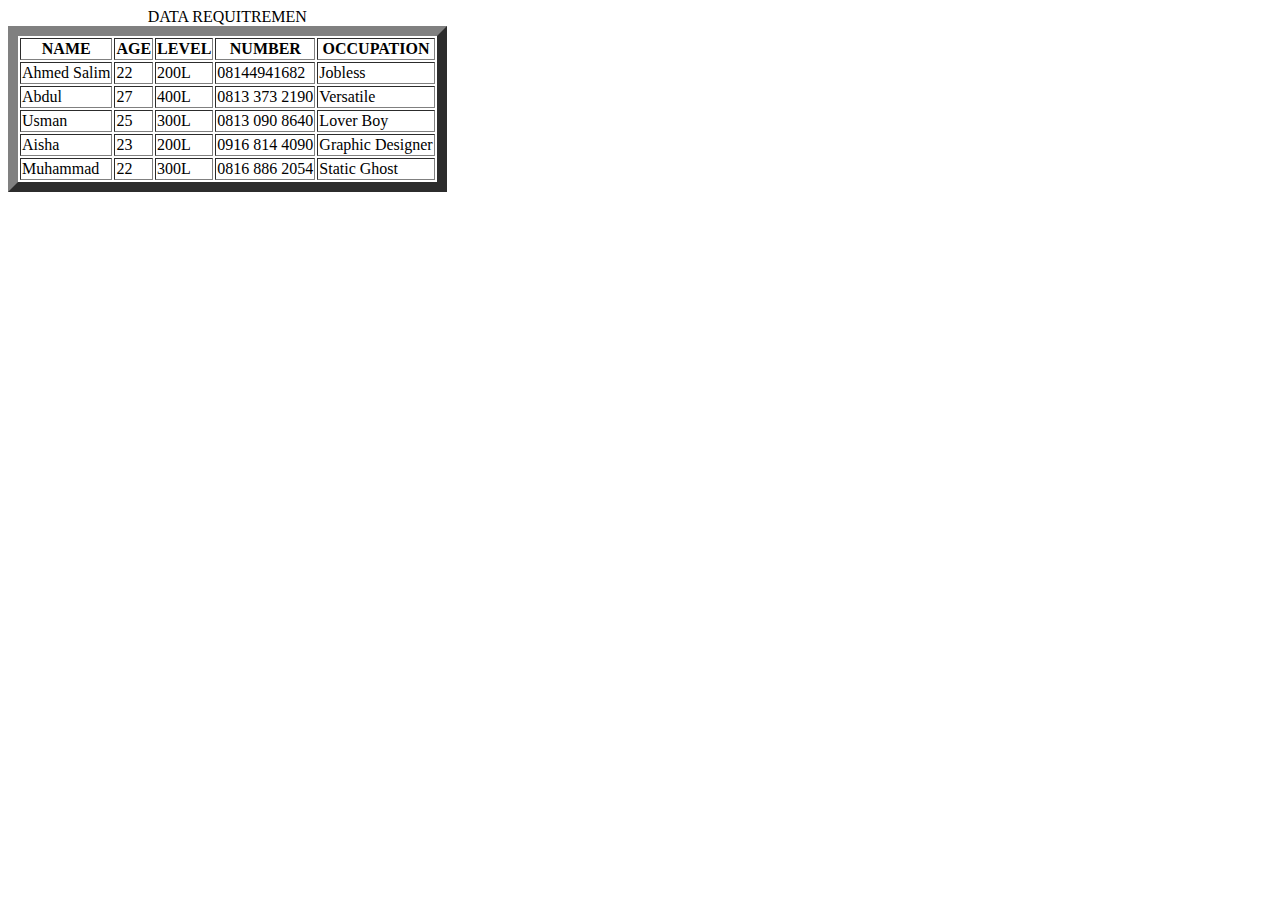
<file: index.html>
<!DOCTYPE html>
 <html>
    <head>
        <title>AA SALIM</title>
    </head>
    <body>
        <!--<h1>Aunty Aisha is one of the most <br> <br> <br><br><br><br>beautiful girl i have ever seen</h1>
        <br>
        <br>
        <br>
        <br>
        <h1>That are the list of the girls currently in the house</h1>
        <ul>
            <li>AISHA</li>
            <li>NAFISA</li>
            <li>FARIDA</li>
        </ul>
        <br>
        <br>
        <br>
        <br>
        <h1>That are the list of the boys at home now</h1>
        <ol>
            <li>AA Salim</li>
            <li>Aliyu</li>
            <li>Salisu</li>
            <li>Suleiman</li>
        </ol>-->
        <table border="10">
            <caption>DATA REQUITREMEN</caption>
            <tr>
                <th>NAME</th>
                <th>AGE</th>
                <th>LEVEL</th>
                <th>NUMBER</th>
                <th>OCCUPATION</th>
            </tr>
            <tr>
                <td>Ahmed Salim</td>
                <td>22</td>
                <td>200L</td>
                <td>08144941682</td>
                <td>Jobless</td>
            </tr>
            <tr>
                <td>Abdul</td>
                <td>27</td>
                <td>400L</td>
                <td>0813 373 2190</td>
                <td>Versatile</td>
            </tr>
            <tr>
                <td>Usman</td>
                <td>25</td>
                <td>300L</td>
                <td>0813 090 8640</td>
                <td>Lover Boy</td>
            </tr>
            <tr>
                <td>Aisha</td>
                <td>23</td>
                <td>200L</td>
                <td>0916 814 4090</td>
                <td>Graphic Designer</td>
            </tr>
            <tr>
                <td>Muhammad</td>
                <td>22</td>
                <td>300L</td>
                <td>0816 886 2054</td>
                <td>Static Ghost</td>
            </tr>
        </table>
    </body>
    </html>
</file>
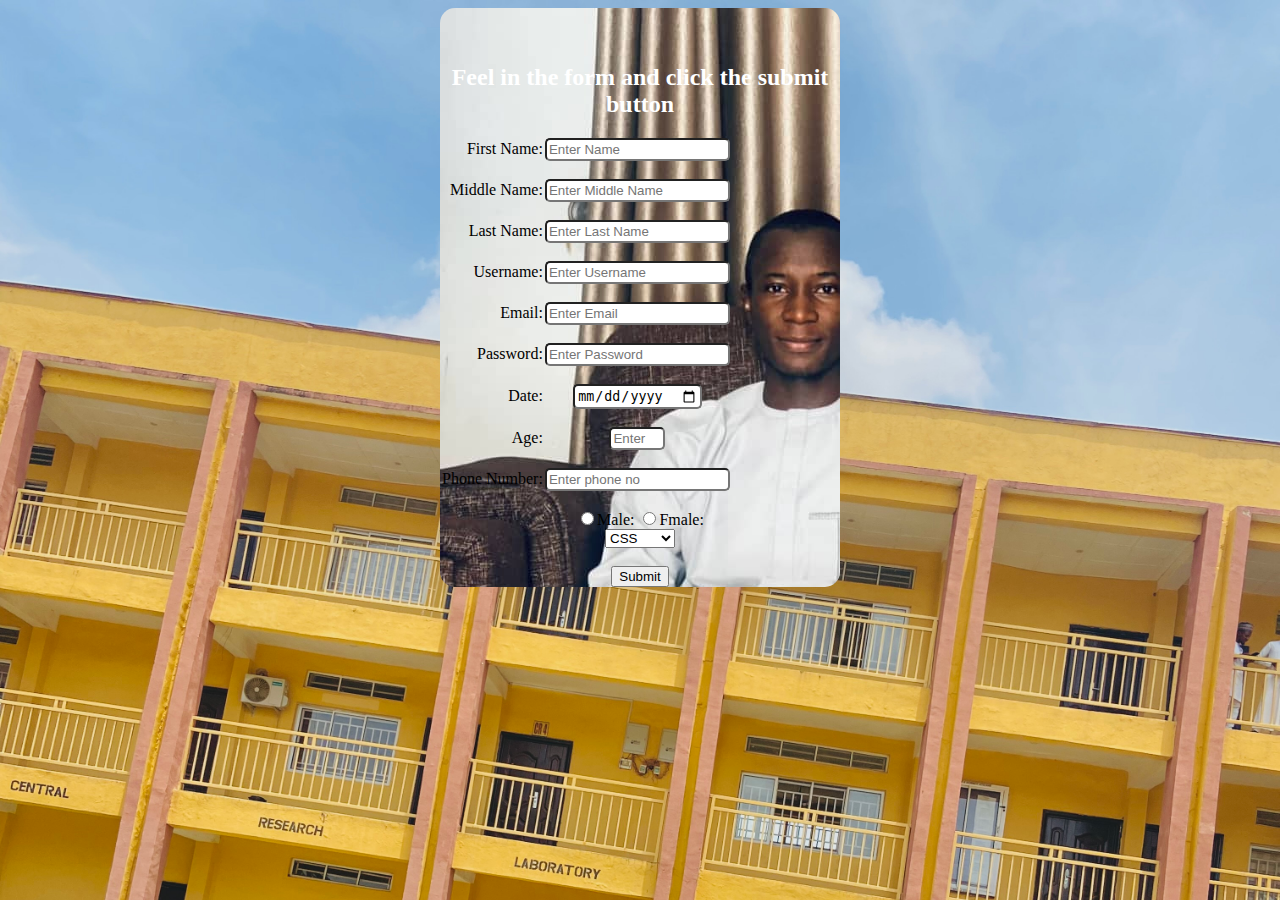
<file: third.html>
<!DOCTYPE html>
<html>
    <head>
        <title>AA Salim</title>
        <link rel="stylesheet" href="sstyle.css">
    </head>
    <body>
        
        <form id="salim" action="submit.html" method="post"><br><br>
            <p>
            <h2>Feel in the form and click the submit button</h2>
            
            <div class="row">
            <label for="name" name="first">First Name:</label>
            <input type="text" name="First" placeholder="Enter Name"><br><br>
            </div>

            <div class="row">
            <label for="name" id="middle name">Middle Name:</label>
            <input type="text" name="middle name" placeholder="Enter Middle Name"><br><br>
            </div>

            <div class="row">
            <label for="name" id="last name">Last Name:</label>
            <input type="text" name="last name" placeholder="Enter Last Name"><br><br>
            </div>

            <div class="row">
                <label for="username" id="username">Username:</label>
            <input type="text" name="username" placeholder="Enter Username" required><br><br>
            </div>

            <div class="row">
            <label for="email" id="email">Email:</label>
            <input type="email" name="email" placeholder="Enter Email" required><br><br>
            </div>

            <div class="row">
            <label for="password" id="password">Password:</label>
            <input type="password" name="password" placeholder="Enter Password" required><br><br>
            </div>

            <div class="row">
            <label for="date" id="date">Date:</label>
            <input type="date" name="dob" placeholder="Enter Date of Birth" required><br><br>
            </div>

            <div class="row">
            <label for="number" id="number">Age:</label> 
            <input type="number" name="Date" min="18" max="35" placeholder="Enter Age" required><br><br>
            </div>

            <div class="row">
            <label for="number" id="phone number">Phone Number:</label>
             <input type="tel" name="phone number" class="man" placeholder="Enter phone no"><br><br>
             </div>

            <div class="Ahmed">
                <div>
                <input type="radio" name="gender" value="male">Male:
                <input type="radio" name="gender" value="male">Fmale: <br>
                </div>

            <select name="skill" id="skill">
                <option value="css">CSS</option>
                <option value="html">HTML</option>
                <option value="python">PYHON</option>
                <option value="java">JAVA</option>
            </select>
            <br>
            <br> 
            <button type="submit">Submit</button>
            </div>
            </p>
        </form>
    </body>

</html>
</file>
<file: sstyle.css>
body {
    text-align: center;
    background-color: black;
    background-image: url(IMG_6874.JPG.jpg);
    background-size: cover;
    background-position: centerurl;
    background-repeat: no-repeat;
}

#salim {
    background: url(salimphoto.jpeg), rgb(42, 128, 102);
    width: 400px;
    text-align: center;
    border-radius: 15px;
    border-color: white;
    margin: auto;
}

.row {
    display: table-row;
}

.row label {
    display: table-cell;
    padding: 2px;
    text-align: right;
}

.row input {
    display: table-cell;
    padding: 2px;
    border-radius: 5px;
}

h2 {
    font-family: Cambria, Cochin, Georgia, Times, 'Times New Roman', serif;
    color: white;
}

#boy {
    align-content: center;
}
</file>
